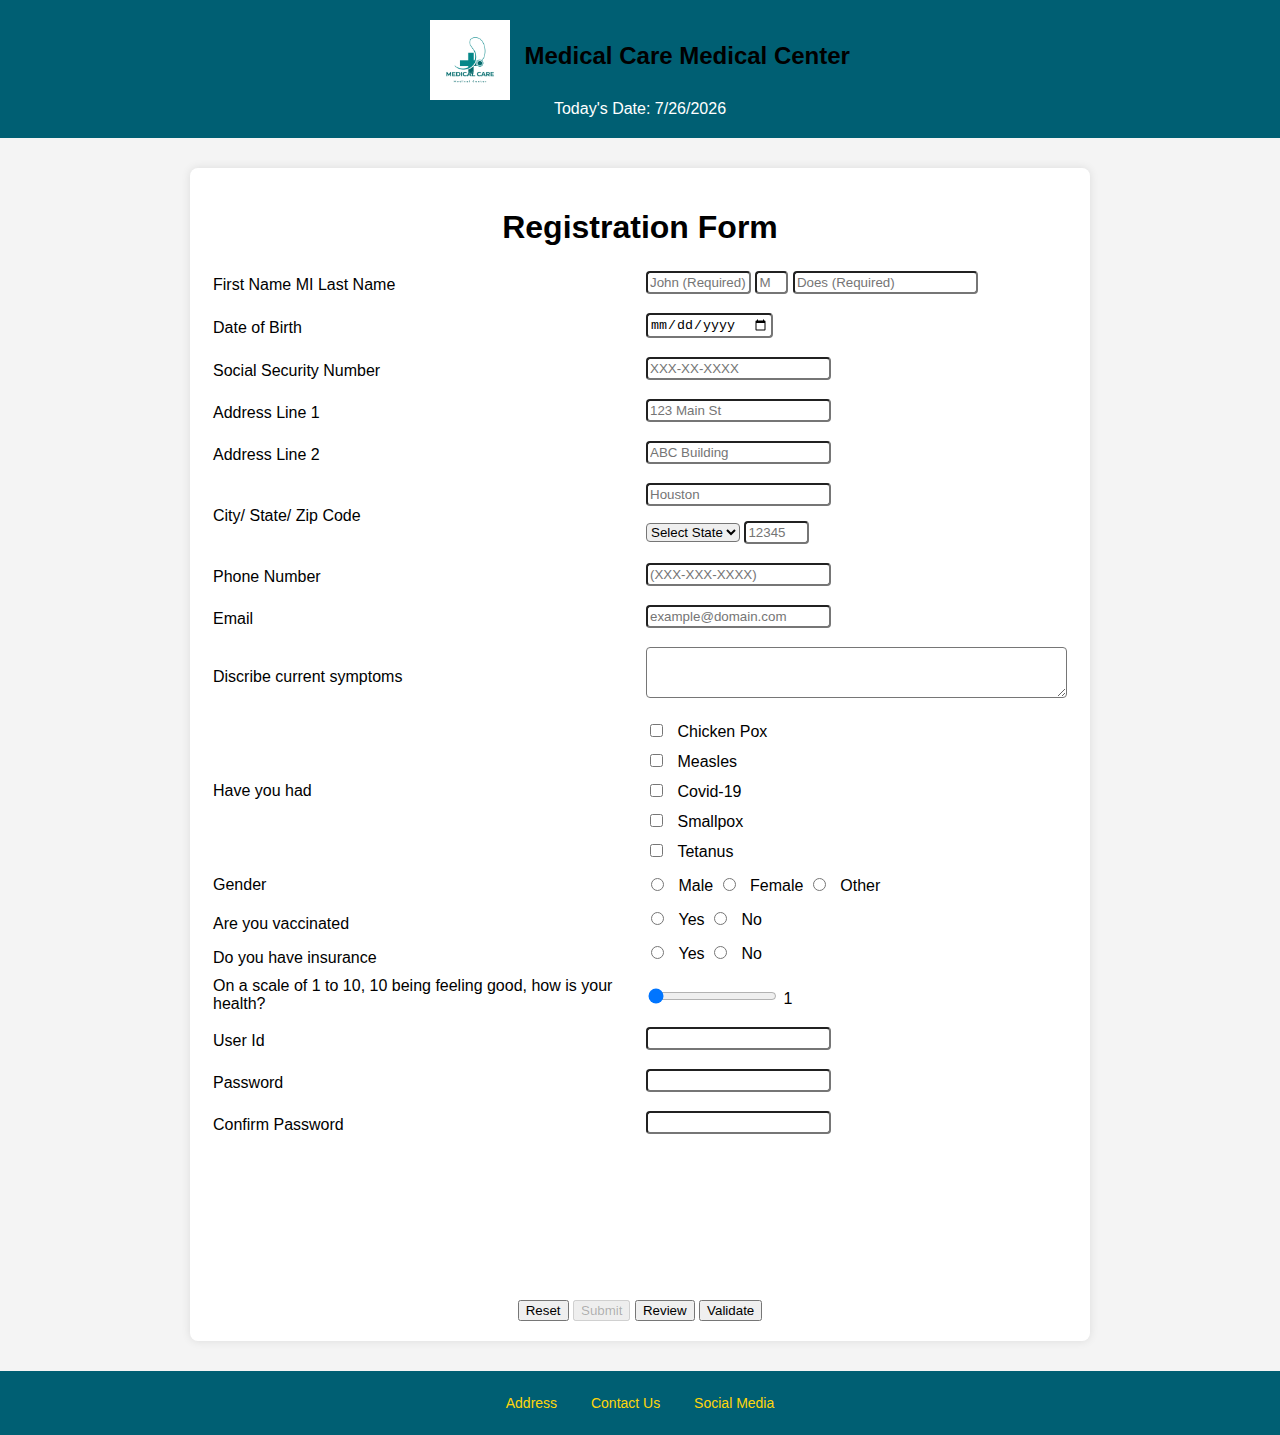
<file: index.html>
<!--
Program name: patient-form.html
Author: Vimukthi Habarakada Liyanage Don
Date created: 10/08/2024
Date last edited: 10/19/2024
Version: 1.1
Description: This is the assignmt 2 for transaction proccessing systems, This is a medical form. -->

<!DOCTYPE html>
<html>
    <!--Page title and CSS link-->
    <head> 
         <title> Patient Registration form Homework 1 </title>
         <link href="style.css" rel="stylesheet">
    </head>
    

<body>
    <!-- Banner Section contains the logo, titile and date-->
    <div id="banner"> 
        <img id="logo" src="1.png" alt="Medical form logo">
        <h1> Medical Care Medical Center</h1>
        <div id="banner date"> Today's Date: <span id="current date"></span></div> 
    </div>
    <!--Start of the form-->
    <form name="signup" id="signup" method="get" action="thankyou.html">
        
        <h1>Registration Form</h1>
        <!--Table for for layout-->
        <table class="form">
            
            <tbody>
                <!--Row for entering first,middle and last name-->
                <tr class="form" >
            
                    <td>
                        <label for = "First Name"> First Name </label>
                        <label for = "Middle Name"> MI </label>
                        <label for = "Last Name"> Last Name </label>
            
                    </td>           
                
        
                    <td>
                        <!-- Input fields for names with placeholders -->
                        <input type="text" size="10" name="firstname" maxlength="30" id="firstname" pattern="[A-Za-z'-]{1,30}" required 
                               oninvalid="this.setCustomValidity('First Name not valid.')" 
                               oninput="fnameValidation()" 
                               onblur="fnameValidation()" 
                               placeholder="John (Required)" 
                               title="1 to 30 characters. Only letters, apostrophes, and dashes allowed.">
                               <span class="error" id="firstname-error"></span>
                    
                        <input type="text" size="1" name="middleinitial" maxlength="1" id="middleinitial" pattern="[A-Za-z]{1}" 
                               oninvalid="this.setCustomValidity('Middle Initial not valid.')" 
                               oninput="this.setCustomValidity('')" 
                               onblur="checkmiddleinitial()" 
                               placeholder="M" 
                               title="1 character. Only letters allowed. Optional field.">
                    
                        <input type="text" size="20" name="lastname" maxlength="30" id="lastname" pattern="[A-Za-z'-2-5]{1,30}" required 
                               oninvalid="this.setCustomValidity('Last Name not valid.')" 
                               oninput="this.setCustomValidity('')" 
                               onblur="lnameValidation()" 
                               placeholder="Does (Required)" 
                               title="1 to 30 characters. Letters, apostrophes, dashes, and numbers 2 to 5 allowed.">
                               <span class="error" id="lastname-error"></span>
                    </td>
                    
                <!--Row for date of birth input-->
                </tr>

                <tr>
                    <td>                    
                        <label for "DateofBirth"> Date of Birth </label>                
                    </td>

                    <td>
                        <input type="date" id="dob" name="Date of Birth" placeholder="MM/DD/YYY" required
                        onblur="validateDOB()">
                    <br />
                    <span class="error" id="dob-error"></span> 
                    </td>
                </tr>
                
                <!--Row for Social Security Number -->
                <tr>
                    <td>
                        <label for="ssn">Social Security Number</label>
                        
                    </td>
                    <td>
                        <input type="password" id="ssn" name="ssn" maxlength="11" 
                               placeholder="XXX-XX-XXXX" 
                               onblur="validateSSN()" 
                               title="Format: XXX-XX-XXXX" 
                               required>
                               <br />
                        <span class="error" id="ssn-error"></span>
                    </td>
                </tr>
                <!--Row for address input-->
                <tr>
                    <td>
                        <label for="addressline1"> Address Line 1 </label>
                    </td>

                    <td>
                        <input type="text" id="addressline1"  minlength="2" maxlength="30" required 
                        placeholder="123 Main St"
                        name="Address Line 1"
                        title="Address Line 1 must be between 2 and 30 characters."
                        oninvalid="this.setCustomValidity('Address Line 1 must be between 2 and 30 characters.')"
                        oninput="this.setCustomValidity('')"
                        onblur="validateAddressLine1()">
                        <br />
                        <span class="error" id="addressline1-error"></span>
                    </td>
                </tr>

                <tr>
                    <td>
                        <label for="addressline2"> Address Line 2 </label>
                    </td>

                    <td>
                        <input type="text" id="addressline2" minlength="2" maxlength="30" required 
                        placeholder="ABC Building"
                        name="Address Line 2"
                        title="Address Line2 must be between 2 and 30 characters."
                        oninvalid="this.setCustomValidity('Address Line 2 must be between 2 and 30 characters.')"
                        oninput="this.setCustomValidity('')"
                        onblur="validateAddressLine2()">
                        <br />
                        <span class="error" id="addressline2-error"></span>
                    </td>
                </tr>    
                <!--Row for City,State and Zip code input-->
                <tr>
                    <td>
                        <label for="city">City/</label>
                        <label for="state">State/</label>
                        <label for="Zip">Zip Code</label>                
                    </td>

                    <td>
                        <!--Input city-->
                        <input type="text" id="city"  minlength="2"maxlength="30" required 
                        placeholder="Houston"
                        name="City"
                        title="City must be between 2 and 30 characters."                  
                        oninvalid="this.setCustomValidity('City must be between 2 and 30 characters.')"
                        oninput="this.setCustomValidity('')"
                        onblur="validateCity()">
                        <br />
                        <span class="error" id="city-error"></span>
                        
                        <!--Dropsown for state selextion-->
                        <select id="state" name="State">
                            <!--List of US states-->
                            <option value="">Select State</option>
                            <option value="AL">AL</option>
                            <option value="AK">AK</option>
                            <option value="AR">AR</option>
                            <option value="AZ">AZ</option>
                            <option value="CA">CA</option>
                            <option value="CO">CO</option>
                            <option value="CT">CT</option>
                            <option value="DC">DC</option>
                            <option value="DE">DE</option>
                            <option value="FL">FL</option>
                            <option value="GA">GA</option>
                            <option value="HI">HI</option>
                            <option value="IA">IA</option>
                            <option value="ID">ID</option>
                            <option value="IL">IL</option>
                            <option value="IN">IN</option>
                            <option value="KS">KS</option>
                            <option value="KY">KY</option>
                            <option value="LA">LA</option>
                            <option value="MA">MA</option>
                            <option value="MD">MD</option>
                            <option value="ME">ME</option>
                            <option value="MI">MI</option>
                            <option value="MN">MN</option>
                            <option value="MO">MO</option>
                            <option value="MS">MS</option>
                            <option value="MT">MT</option>
                            <option value="NC">NC</option>
                            <option value="NE">NE</option>
                            <option value="NH">NH</option>
                            <option value="NJ">NJ</option>
                            <option value="NM">NM</option>
                            <option value="NV">NV</option>
                            <option value="NY">NY</option>
                            <option value="ND">ND</option>
                            <option value="OH">OH</option>
                            <option value="OK">OK</option>
                            <option value="OR">OR</option>
                            <option value="PA">PA</option>
                            <option value="RI">RI</option>
                            <option value="SC">SC</option>
                            <option value="SD">SD</option>
                            <option value="TN">TN</option>
                            <option value="TX">TX</option>
                            <option value="UT">UT</option>
                            <option value="VT">VT</option>
                            <option value="VA">VA</option>
                            <option value="WA">WA</option>
                            <option value="WI">WI</option>
                            <option value="WV">WV</option>
                            <option value="WY">WY</option>                    
                        </select>
                        
                        <!--Input for Zip code-->
                        <input type="text" id="zip" maxlength="10" pattern="\d{5}(-\d{4})?" 
                        placeholder="12345"
                        size="5"
                        name="Zip Code"
                        title="Enter a 5-digit zip code or a 9-digit zip code with a dash (e.g., 12345-6789)."
                        oninvalid="this.setCustomValidity('Invalid Zip Code. Enter a 5-digit zip code or zip+4 format (12345-6789).')" 
                        required
                        oninput="this.setCustomValidity('')"
                        onblur="validateZipcode()">
                        <br />
                        <span class="error" id="zip-error"></span>
                    </td>                
                </tr>
                
                <!--Row for phone number-->
                <tr>
                    <td>
                        <label for "phonenumber">Phone Number</label>
                    </td>

                    <td>
                        <input type="phonenumber" id="phonenumber" maxlength="10" placeholder="(XXX-XXX-XXXX)" required
                        pattern="\d{3}-\d{3}-\d{4}"
                        name="Phone Number"
                        title="Enter a valid phone number in the format 000-000-0000"
                        onblur="validatePhone()"
                        oninvalid="this.setCustomValidity('Invalid phone number. Please use the format 000-000-0000')"
                        oninput="this.setCustomValidity('')">
                        <br/>
                        <span class="error" id="phone-error"></span>                        
                    </td>                   
                </tr>

                <!--Row for email input-->
                <tr>
                    <td>
                        <label for "email"> Email </label>
                    </td>

                    <td>
                        <input type="email"  id="email" maxlength="30" placeholder="example@domain.com" required pattern="[a-z-9._%+-]+@[a-z0-9.-]+\[a-z]{2,20}$"
                        title="Enter a valid email address (e.g., example@domain.com)" 
                        name="Email"
                        oninvalid="this.setCustomValidity('Invalid email format. Please use the format example@domain.com')"
                        oninput="this.setCustomValidity('')"
                        onblur="emailValidation()">
                        <br />
                        <span class="error" id="email-error"></span>
                    </td>
                </tr>

                <!--Row for describing symptoms-->
                <tr>
                    <td>
                        <label for "CurrentSymptoms"> Discribe current symptoms </label>
                    </td>

                    <td>
                        <textarea id="symptoms" rows="3" cols="50" maxlength="100" 
                        pattern='[^"]*'
                        placeholder="How are you feeling"
                        name="Symptoms"
                        title="Please avoid using double quotes (\"\"\"), as they are not allowed.">    
                        </textarea>
                    </td>
                </tr>
                <!--Row for selecting ilnesses-->
                <tr>
                    <td>
                    <label for "checkbox"> Have you had </label>
                    </td>
                    <td>
                        <!--Checkboes for different ilnesses-->
                        <input type="checkbox" id="ChickenPox" name="Chicken Pox" value="Chicken Pox">
                        <label for="ChickenPox"> Chicken Pox</label>
                        <br>
                        <input type="checkbox" id="Measles" name="Measles" value="Measles">
                        <label for="Measles"> Measles</label>
                        <br>
                        <input type="checkbox" id="Covid-19" name="Covid-19" value="Covid-19">
                        <label for="Covid-19"> Covid-19</label>
                        <br>
                        <input type="checkbox" id="Smallpox" name="Smallpox" value="Smallpox">
                        <label for="Smallpox"> Smallpox</label>
                        <br>
                        <input type="checkbox" id="Tetanus" name="Tetanus" value="Tetanus">
                        <label for="Tetanus"> Tetanus</label>
                    
                    </td>                

                </tr>
                <!--Row for gender selection-->
                <tr>
                    <td>
                        <label for="Gender">Gender</label>
                    </td>

                    <td>
                        <!--Radio button for gender selection-->
                        <input type="radio" id="male" name="gender" value="male" required>
                        <label for="male">Male</label>
                        <input type="radio" id="Female" name="gender" value="Female" required>
                        <label for="Female">Female</label>
                        <input type="radio" id="Other" name="gender" value="Other" required>
                        <label for="Other">Other</label>
                    </td>
                </tr>

                <!--Row for vaccination status-->                
                <tr>
                    <td>
                        Are you vaccinated
                    </td>

                    <td>
                        <input type="radio" id="vaccinationYes" value="Yes" name="vaccination" required>
                        <label for="Yes"> Yes </label>
                        <input type="radio" id="VaccinationNo" value="No" name="vaccination" required>
                        <label for="No"> No </label>
                    </td>
                </tr>
                <!--Row for insurance status-->
                <tr>
                    <td>
                        Do you have insurance
                    </td>

                    <td>
                        <input type="radio" id="insuranceYes" value="Yes" name="insurance" required>
                        <label for="Yes"> Yes </label>
                        <input type="radio" id="insuranceNo" value="No" name="insurance" required>
                        <label for="No"> No </label>
                    </td>
                </tr>
                <!--Row for health scale input-->
                <tr>
                    <td>
                        <label for="healthscale"> On a scale of 1 to 10, 10 being feeling good, how is your health? </label>
                    </td>

                    <td>
                        <input type="range" id="range" name="healthscale" min="1" max="10" value="0">
                    <span id="range-scale"></span>
                    </td>
                </tr>
                <!--Row for user ID-->
                <tr>
                    <td>
                        <label for="userid"> User Id</label>                     
                    </td>                    

                    <td>
                        <input type="text" id="userid" name="userid" maxlength="30" required onblur="validateUserId()"/>
                    <br/>
                    <span class="error" id="userid-error"></span>
                    </td>
                </tr>
                <!--Row for password input-->
                <tr>
                    <td>
                        <label for="password"> Password</label>                     
                    </td>  
                    <td>
                    <input type="password" id="pwd" name="password" maxlength="30" onfocus="validatePassword()" oninput="validatePassword()" required>
                    <span class="error" id="pwd-error"></span>
                    </td>
                </tr>
                <!--Row for coinfirming password-->
                <tr>
                    <td>
                        <label for="confirmpassword"> Confirm Password</label>                     
                    </td>                   

                    <td>
                    <input type="password" id="pwd2" name="confirmpassword" maxlength="30" onblur="confirmPassword()" required>
                    <span class="error" id="pwd2-error"></span>
                    </td>   
                                                   
                </tr>                       
                              

            </tbody>


        </table>

        <div class="pwd-message">
            <span id="msg1"></span> <br/>
            <span id="msg2"></span> <br/>
            <span id="msg3"></span> <br/>
            <span id="msg4"></span> <br/>
            <span id="msg5"></span> <br/>
            <span id="msg6"></span> <br/>
        </div>

        <!--Button for form actions-->
        <div class="button-container">
            <input type="reset" name="reset" id="reset" value="Reset" onclick="removeReview()"/>
            <input type="submit" name="submit" id="submit" disabled />
            <input type="button" name="review" id="review" value="Review" onclick="reviewInput()"/>
            <input type="button" name="validate" id="validate" value="Validate" onclick="validateAll()"/>
        </div>
    
    </form>

    <center>
        <div id="showinput"></div>
    </center>

        <!--Footer with links-->
    <footer>
        <p>
            <a href="https://www.google.com/maps/place/University+of+Houston/@29.7204627,-95.3429319,16z/data=!3m1!4b1!4m6!3m5!1s0x8640be5a8ebea199:0xc9f387eca8247e7!8m2!3d29.7204627!4d-95.3429319!16zL20vMDJncjgx?entry=ttu&g_ep=EgoyMDI0MDkxNi4wIKXMDSoASAFQAw%3D%3D"> Address </a>

            <a href=""> Contact Us </a>

            <a href="https://www.facebook.com/UniversityOfHouston"> Social Media </a>
        </p>
    </footer>
    
    <!--Javascript to display the current date-->
   <script>
        const d = new Date();
        let text = d.toLocaleDateString();
        document.getElementById("current date").innerHTML = text;   
   </script>
  
  <script src="hw3.js"></script>  
  
  <div id = "alert-box"> 
    <div id ="alert-content">
        <h3> Please fill out required infromation below</h3>
        <button id="close-alert">OK</button>
    </div>
  <div>
</body>
</html>
</file>
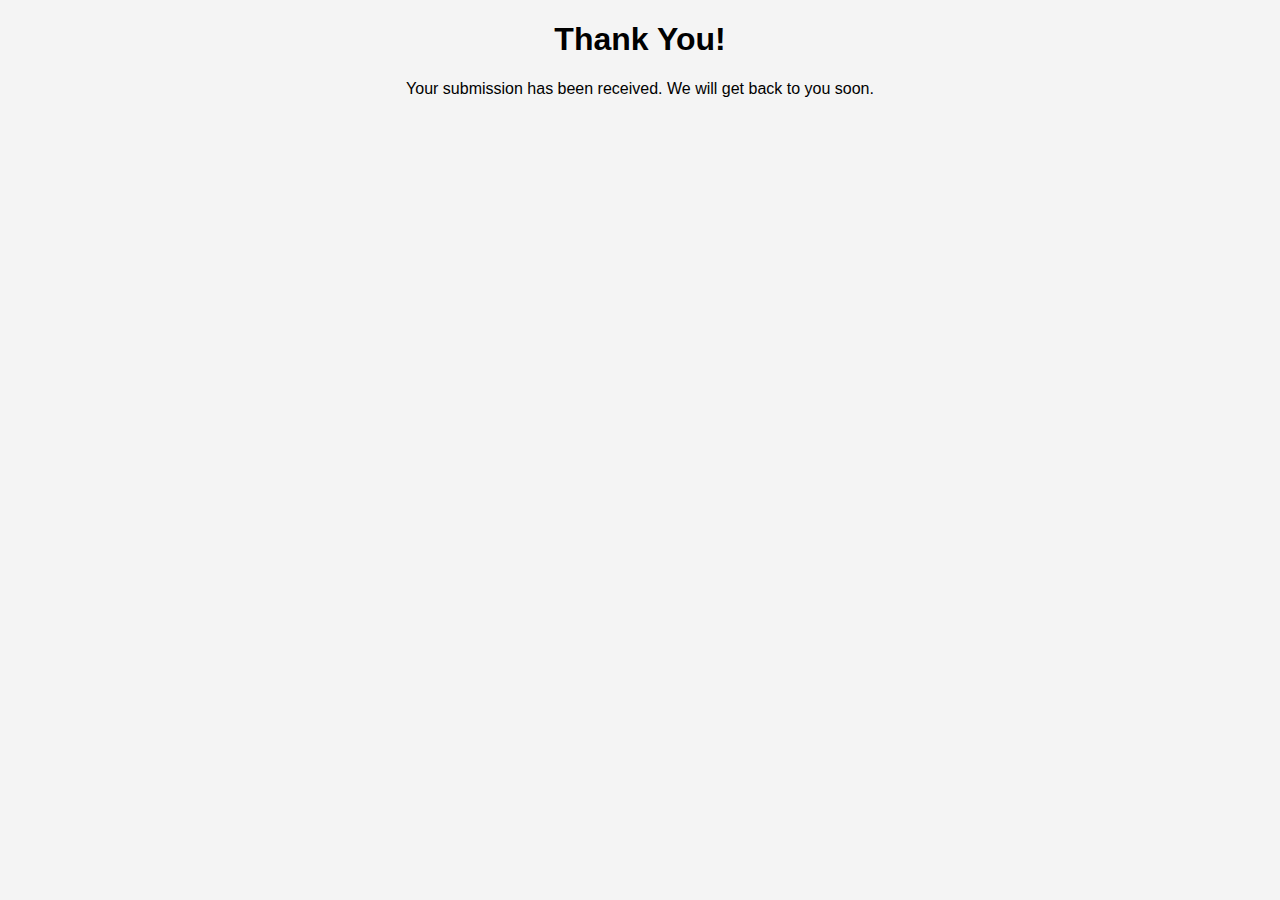
<file: thankyou.html>
<!DOCTYPE html>

<head>
    <title>Thank You</title>
    <link href="style.css" rel="stylesheet">
</head>
<body>
    <h1>Thank You!</h1>
    <p>Your submission has been received. We will get back to you soon.</p>
</body>
</html>
</file>
<file: style.css>
/*Author: Vimukthi Habarakada Liyanage Don
Date created: 10/08/2024
Date last edited: 10/19/2024
Version: 1.1 */

body {
  font-family: Arial, sans-serif;
  background-color: #f4f4f4;
  margin: 0;
  padding: 0;
}

h1 {
  color: #000000;
  text-align: center;
}

#banner {
  background-color: #005f73;
  color: white;
  padding: 20px;
  text-align: center;
}

#logo {
  width: 80px;
  vertical-align: middle;
  margin-right: 10px;
}

#banner h1 {
  display: inline-block;
  font-size: 24px;
}

#banner date {
  font-size: 16px;
  margin-top: 10px;
  display: block;
}

form {
  background-color: white;
  margin: 30px auto;
  padding: 20px;
  max-width: 860px;
  width: 80%;
  box-shadow: 0px 0px 10px rgba(0, 0, 0, 0.1);
  border-radius: 8px;  
}

table {
  width: 100%;
}


select{
  border-radius: 4px;
}

input[type="text"],
input[type="email"],
input[type="password"],
input[type="number"],
input[type="date"],
input[type="phonenumber"],
textarea {
  margin-bottom: 15px;
  border-radius: 4px;
  padding: 2px;
  box-sizing: border-box;
  
}

input[type="radio"],
input[type="checkbox"] {
    margin-right: 10px;
}

textarea {
    resize: vertical;
}


.button-container {
    text-align: center;
    margin-top: 20px;
}

button {
    background-color: #005f73;
    color: white;
    padding: 10px 20px;
    border: none;
    border-radius: 4px;
    cursor: pointer;
    font-size: 16px;
    margin: 5px;
}

button:hover {
    background-color: #0a9396;
}

button[type="reset"] {
    background-color: #9e2a2b;
}

button[type="reset"]:hover {
    background-color: #d00000;
}

footer {
    background-color: #005f73;
    color: white;
    padding: 10px;
    text-align: center;
    margin-top: 20px;
    font-size: 14px;
}

footer a {
    color: #ffd60a;
    margin: 0 15px;
    text-decoration: none;
}

footer a:hover {
    text-decoration: underline;
}

td label {
  
  margin-bottom: 10px;
  display: inline-block;
   
}

td input[type="checkbox"] {
  margin-bottom: 10px; 

}

td input[type="radio"] {
  margin-right: 10px;
}

td input[type="range"] {
  margin-bottom: 10px;
}

p{
  text-align: center;
}

.error {
  color: red;
  font-size: 12px;
  font-family: Arial, sans-serif;
}

.pwd-message {
  color: red;
  margin: 20px auto;  
  text-align: center; 
}

table.output {
  margin: 0 auto;             
  border-collapse: collapse;   
  width: 50%;                 
  text-align: center;           
}

table.output th {
  font-size: 20px;
  text-align: center;         
}

table.output td {
  padding: 10px;               
  text-align: center;        
  border-bottom: 1px solid #ddd;  
}

#alert-box {
  display: none; 
  position: fixed;
  top: 50%;
  left: 50%;
  transform: translate(-50%, -50%);
  background-color: #f9f9f9;
  border: 1px solid #ccc;
  padding: 20px;
  box-shadow: 0 2px 10px rgba(0, 0, 0, 0.1);
  z-index: 1000;
}

#alert-content {
  text-align: center;
}

#close-alert {
  margin-top: 10px;
}
</file>
